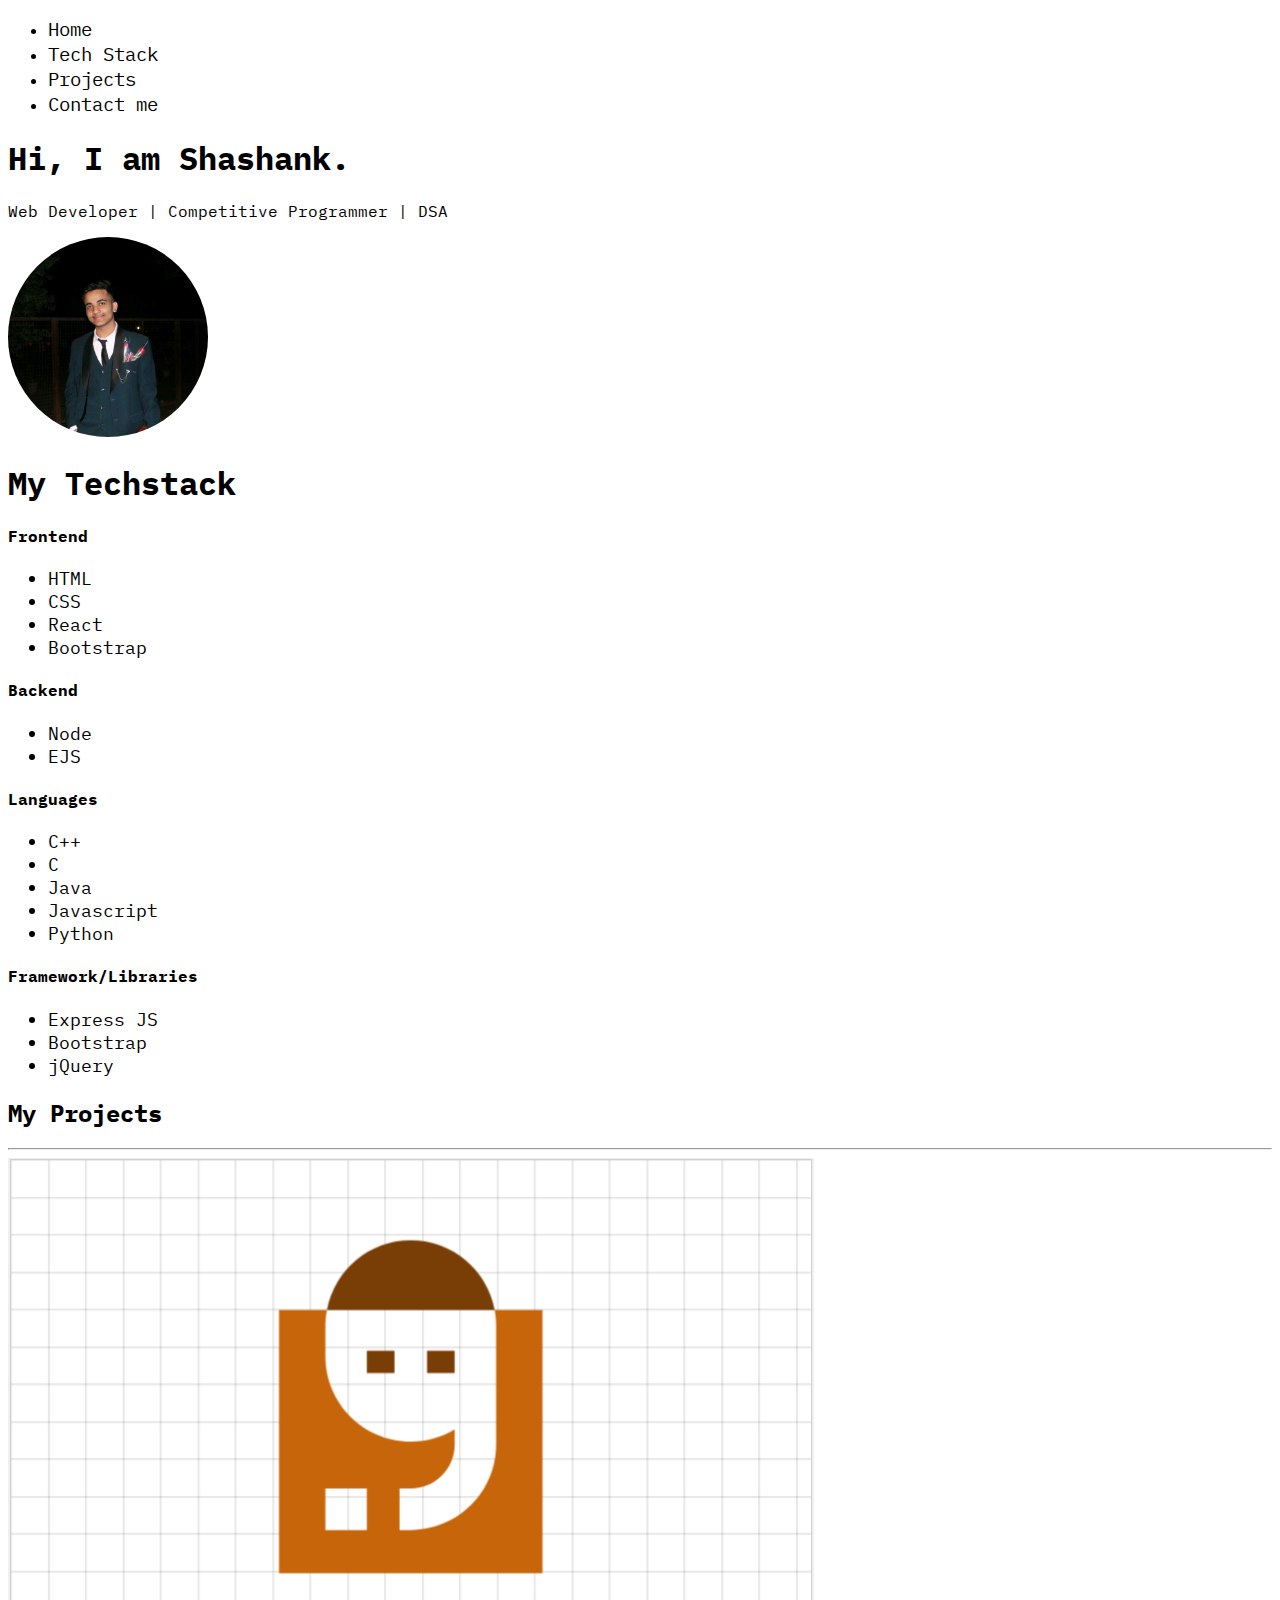
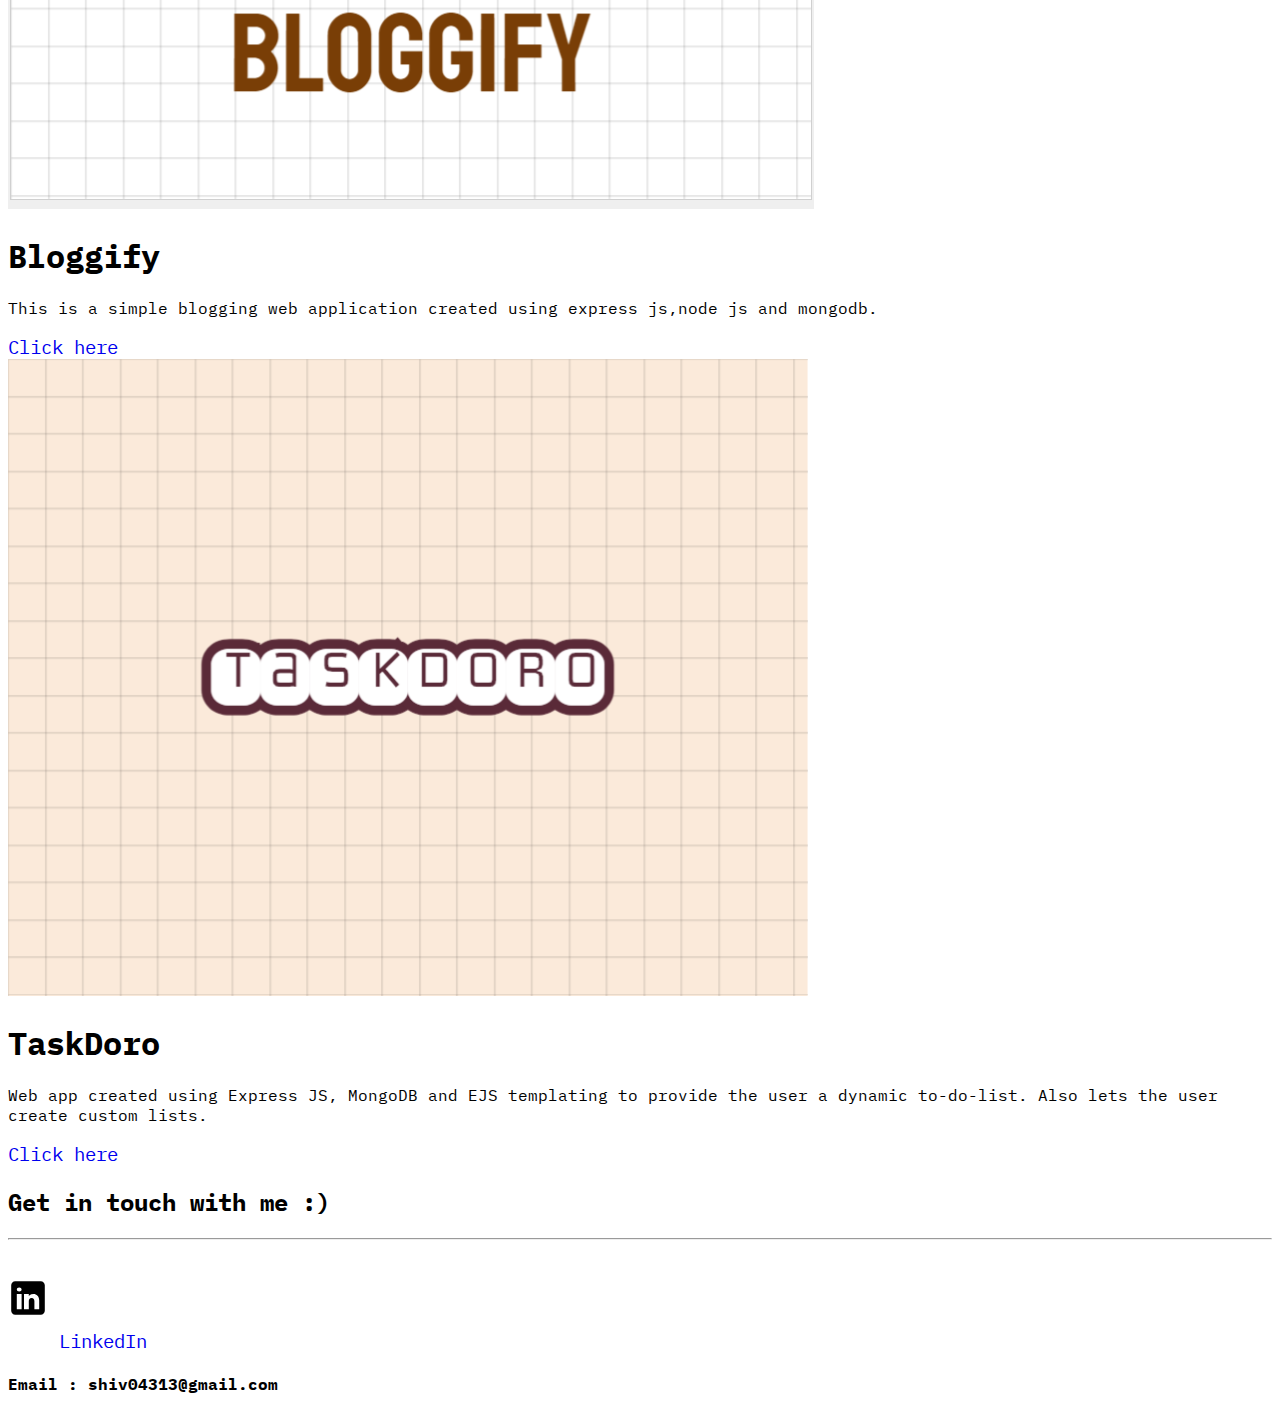
<file: index.html>
<!DOCTYPE html>
<html lang="en">
<head>
    <meta charset="UTF-8">
    <meta name="viewport" content="width=device-width, initial-scale=1.0">
    <title>Shashank</title>
    <link href="https://cdn.jsdelivr.net/npm/bootstrap@5.3.2/dist/css/bootstrap.min.css" rel="stylesheet" integrity="sha384-T3c6CoIi6uLrA9TneNEoa7RxnatzjcDSCmG1MXxSR1GAsXEV/Dwwykc2MPK8M2HN" crossorigin="anonymous">
    <link rel="stylesheet" href="style.css">
    <link href='https://fonts.googleapis.com/css?family=IBM Plex Mono' rel='stylesheet'>
    <link rel="shortcut icon" type="image/x-icon" href="favicon.png" />
</head>
<script src="https://cdn.jsdelivr.net/npm/bootstrap@5.3.2/dist/js/bootstrap.bundle.min.js" integrity="sha384-C6RzsynM9kWDrMNeT87bh95OGNyZPhcTNXj1NW7RuBCsyN/o0jlpcV8Qyq46cDfL" crossorigin="anonymous"></script>

<body>
    <section id="header">
        <div class="container">
            <header class="d-flex flex-wrap justify-content-center py-3 mb-4 border-bottom">
              <a href="/" class="d-flex align-items-center mb-3 mb-md-0 me-md-auto link-body-emphasis text-decoration-none">
              </a>
        
              <ul class="nav nav-pills">
                <li class="nav-item"><a href="#intro" class="nav-link" aria-current="page">Home</a></li>
                <li class="nav-item"><a href="#stack" class="nav-link">Tech Stack</a></li>
                <li class="nav-item"><a href="#projects" class="nav-link">Projects</a></li>
                <li class="nav-item"><a href="#footer" class="nav-link">Contact me</a></li>
              </ul>
            </header>
          </div>
    </section>
    <section id="intro">
        <div class="container my-5">
            <div class="row p-4 pb-0 pe-lg-0 pt-lg-5 align-items-center rounded-3 border shadow-lg">
              <div class="col-lg-7 p-3 p-lg-5 pt-lg-3">
                <h1 class="display-4 fw-bold lh-1 text-body-emphasis">Hi, I am Shashank.</h1>
                <p class="lead">Web Developer | Competitive Programmer | DSA</p>
                <div class="d-grid gap-2 d-md-flex justify-content-md-start mb-4 mb-lg-3">
                  
                </div>
              </div>
              <div class="col-lg-4 offset-lg-1 p-0 overflow-hidden forimg1">
                  <img class="rounded-lg-3 mb-3 image1" src="Resource/myphoto.jpg" alt="photo" height="200" >
              </div>
            </div>
          </div>
    </section>


    <section id="stack">
      <div class="container py-3">
        <header>
          <div class="d-flex flex-column flex-md-row align-items-center pb-3 mb-4 border-bottom">
            
          </div>
      
          <div class="pricing-header p-3 pb-md-4 mx-auto text-center">
            <h1 class="display-4 fw-normal text-body-emphasis">My Techstack</h1>
          </div>
        </header>
      
        <main>
          <div class="row row-cols-1 row-cols-md-3 mb-3 text-center">
            <div class="col">
              <div class="card mb-4 rounded-3 shadow-sm">
                <div class="card-header py-3 text-bg-dark">
                  <h4 class="my-0 fw-normal">Frontend</h4>
                </div>
                <div class="card-body">
                  <ul class="list-unstyled mt-2 mb-4">
                    <li>HTML</li>
                    <li>CSS</li>
                    <li>React</li>
                    <li>Bootstrap</li>
                  </ul>
                </div>
              </div>
            </div>
            <div class="col">
              <div class="card mb-4 rounded-3 shadow-sm">
                <div class="card-header py-3 text-bg-dark">
                  <h4 class="my-0 fw-normal">Backend</h4>
                </div>
                <div class="card-body">
                  <ul class="list-unstyled mt-2 mb-4">
                    <li>Node</li>
                    <li>EJS</li>
                  </ul>
                </div>
              </div>
            </div>
            <div class="col">
              <div class="card mb-4 rounded-3 shadow-sm ">
                <div class="card-header py-3 text-bg-dark ">
                  <h4 class="my-0 fw-normal">Languages</h4>
                </div>
                <div class="card-body">
                  <ul class="list-unstyled mt-2 mb-4">
                    <li>C++</li>
                    <li>C</li>
                    <li>Java</li>
                    <li>Javascript</li>
                    <li>Python</li>
                  </ul>
                </div>
              </div>
            </div>
            <div class="col">
              <div class="card mb-4 rounded-3 shadow-sm ">
                <div class="card-header py-3 text-bg-dark ">
                  <h4 class="my-0 fw-normal">Framework/Libraries</h4>
                </div>
                <div class="card-body">
                  <ul class="list-unstyled mt-2 mb-4">
                    <li>Express JS</li>
                    <li>Bootstrap</li>
                    <li>jQuery</li>
                  </ul>
                </div>
              </div>
            </div>
          </div>
      
          
    </section>
    <section id="projects">
      <div class="container">
        <h2>My Projects</h2>
        <hr>
        <div class="row">

          <div class="col-lg-3 mb-3">
            <div class="card h-100">
                <img src="Resource/bloggify.png" class="card-img-top" alt="Bloggify">
                <div class="card-body">
                    <h1>Bloggify</h1>
                    <p class="card-text">This is a simple blogging web application created using express js,node js and mongodb.</p>
                </div>
                <div class="card-footer">
                  <a href="https://bloggify-e69z.onrender.com" class="btn btn-dark btn-sm" target="_blank">Click here</a>
              </div>
            </div>
         </div>
    
          <!-- Add other cards in the same way within the same 'row' and 'col' structure -->
          <div class="col-lg-3 mb-3">
            <div class="card h-100">
                <img src="Resource/taskdoro.png" class="card-img-top" alt="...">
                <div class="card-body">
                  <h1>TaskDoro</h1>
                    <p class="card-text">Web app created using Express JS, MongoDB and EJS templating to provide the user a dynamic to-do-list. Also lets the user create custom lists.</p>
                </div>
                <div class="card-footer">
                  <a href="https://todolist-pcd6.onrender.com/" class="btn btn-dark btn-sm" target="_blank">Click here</a>
              </div>
            </div>
         </div>
    
          <!-- Repeat the 'col' structure for each card you want in the same row -->
        </div>
        
      </div>
    </section>
    
    <section id="footer">
      <div class="container mt-5">
        <h2>Get in touch with me :)</h2>
        <hr>
        <a href="https://www.linkedin.com/in/shashank-kumar-a1194b250/" target="_blank">
          <svg xmlns="http://www.w3.org/2000/svg" x="0px" y="0px" width="100" height="100" viewBox="0 0 50 50">
            <path d="M41,4H9C6.24,4,4,6.24,4,9v32c0,2.76,2.24,5,5,5h32c2.76,0,5-2.24,5-5V9C46,6.24,43.76,4,41,4z M17,20v19h-6V20H17z M11,14.47c0-1.4,1.2-2.47,3-2.47s2.93,1.07,3,2.47c0,1.4-1.12,2.53-3,2.53C12.2,17,11,15.87,11,14.47z M39,39h-6c0,0,0-9.26,0-10 c0-2-1-4-3.5-4.04h-0.08C27,24.96,26,27.02,26,29c0,0.91,0,10,0,10h-6V20h6v2.56c0,0,1.93-2.56,5.81-2.56 c3.97,0,7.19,2.73,7.19,8.26V39z"></path>
          </svg>
          <span>LinkedIn</span> 
        </a>
        <h4>Email : shiv04313@gmail.com</h3>
      </div>
      

    </section>
</body>
</html>
</file>
<file: style.css>
body {
    font-family: 'IBM Plex Mono';
}

.nav-link{
    color: black;
    
}
.list-unstyled{
    font-size: large;
}
.card{
    box-shadow: var(--bs-box-shadow-lg)!important;
}

svg{
    display: inline;
    width: 40px;
}
a{
    font-size: larger;
    text-decoration: none;
}

.image1{
    border-radius: 50%;
    
}

@media (max-width: 992px) {

    .forimg1 {
        text-align: center !important;
    }
}
</file>
